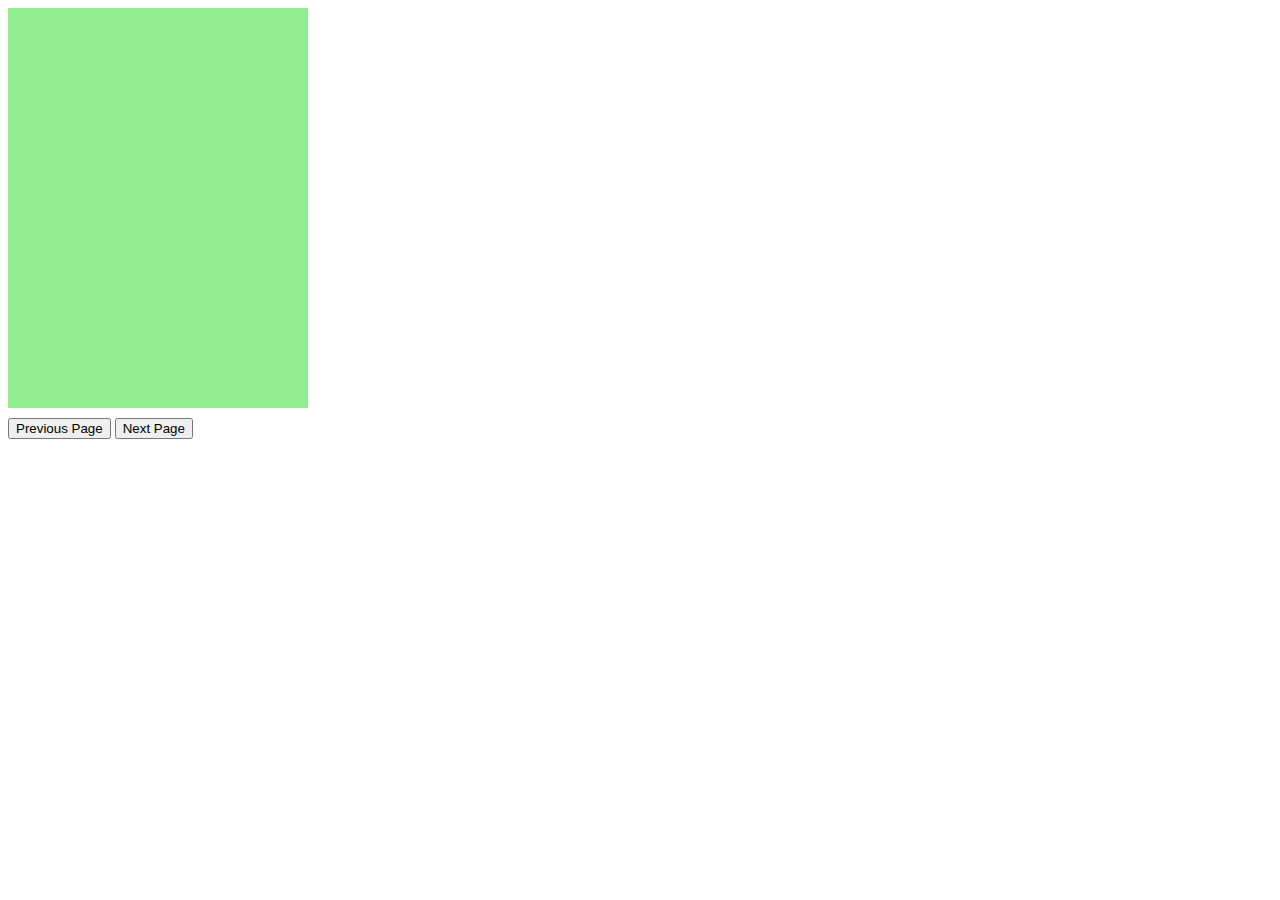
<file: html/pageTest.html>
<!DOCTYPE html>
<html lang="en">
<head>
    <meta charset="UTF-8">
    <meta name="viewport" content="width=device-width, initial-scale=1.0">
    <title>Book Flip Animation</title>
    <style>
        .book-container {
            perspective: 1000px;
            position: relative;
            width: 300px;
            height: 400px;
            overflow: hidden;
        }

        .book-page {
            position: absolute;
            width: 100%;
            height: 100%;
            transition: transform 0.5s ease, z-index 0.5s ease;
            transform-style: preserve-3d;
        }

        .page {
            background: lightblue;
            /* Add page-specific styles here */
        }

        .page:nth-of-type(2) {
            background: lightgreen;
        }

        .page-flip {
            transform: rotateY(-180deg);
        }

        .page-next {
            transform: rotateY(0);
            z-index: 2;
        }

        .page-current {
            z-index: 3;
        }

        .page-prev {
            transform: rotateY(0);
            z-index: 1;
        }

        .book-controls {
            margin-top: 10px;
        }
    </style>
</head>
<body>
    <div class="book-container">
        <div class="book-page page-prev page"></div>
        <div class="book-page page-current page"></div>
        <div class="book-page page-next page"></div>
    </div>
    <div class="book-controls">
        <button id="prev">Previous Page</button>
        <button id="next">Next Page</button>
    </div>
    <script>
        const prevButton = document.getElementById('prev');
        const nextButton = document.getElementById('next');
        const pages = document.querySelectorAll('.book-page');

        let currentPageIndex = 1;

        function updatePages() {
            pages.forEach((page, index) => {
                page.classList.remove('page-prev', 'page-current', 'page-next');
                if (index === (currentPageIndex - 1 + pages.length) % pages.length) {
                    page.classList.add('page-prev');
                } else if (index === currentPageIndex) {
                    page.classList.add('page-current');
                } else if (index === (currentPageIndex + 1) % pages.length) {
                    page.classList.add('page-next');
                }
            });
        }

        function nextPage() {
            if (currentPageIndex < pages.length - 1) {
                currentPageIndex++;
                updatePages();
            }
        }

        function prevPage() {
            if (currentPageIndex > 0) {
                currentPageIndex--;
                updatePages();
            }
        }

        nextButton.addEventListener('click', nextPage);
        prevButton.addEventListener('click', prevPage);

        // Initialize
        updatePages();
    </script>
</body>
</html>
</file>
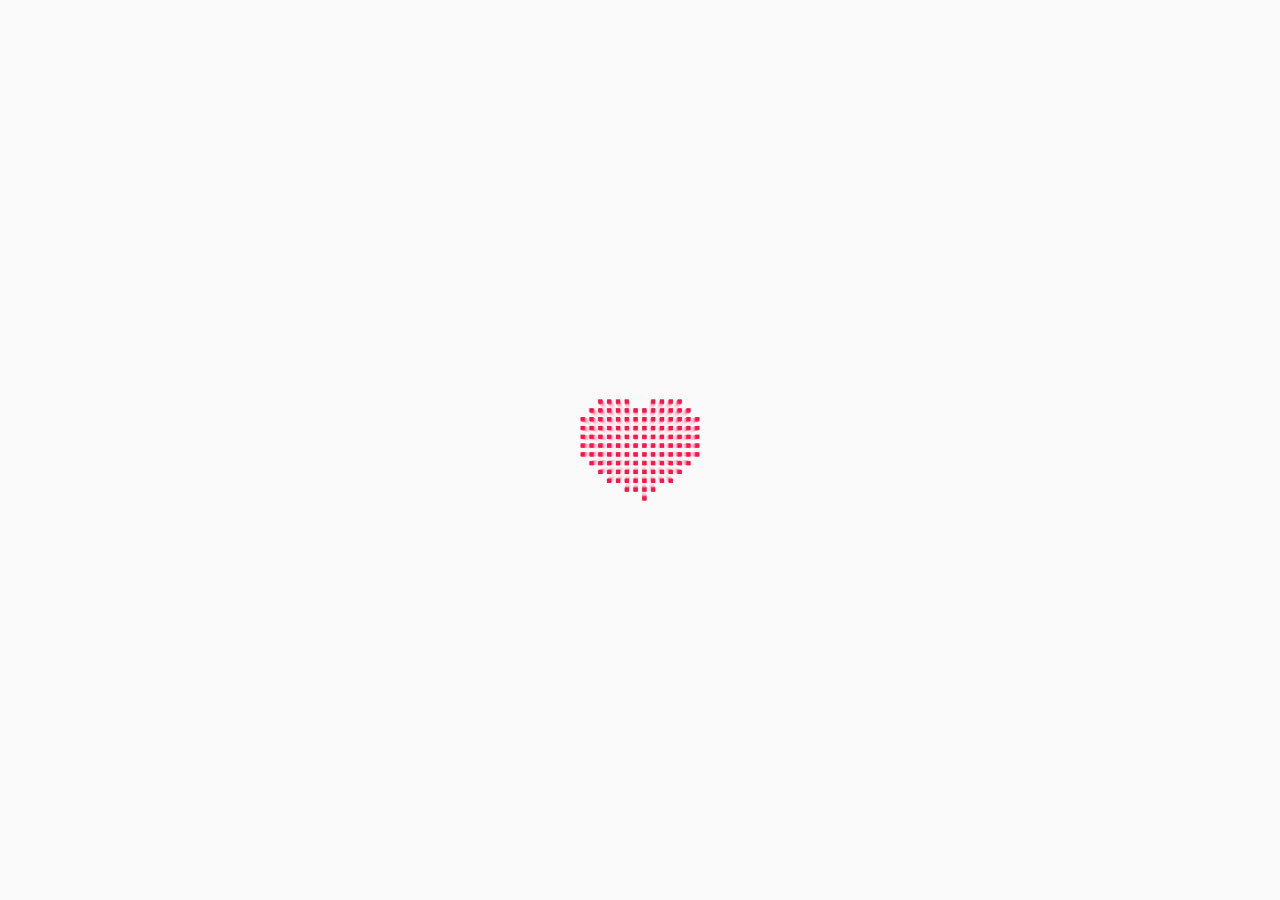
<file: html/test.html>
<!DOCTYPE html>
<html lang="en">
<head>
    <meta charset="UTF-8">
    <meta name="viewport" content="width=device-width, initial-scale=1.0">
    <title>Document</title>
    <link rel="stylesheet" href="../css/test.css">
    <script src="../js/test.js"></script>
</head>
<body>
    <canvas width="400" height="300" id="myLove"></canvas>
</body>
</html>
</file>
<file: css/test.css>
body {
    margin: 0;
    padding: 0;
    background: rgb(255, 255, 255);
  }
  
  #myLove {
    display: block;
  }
</file>
